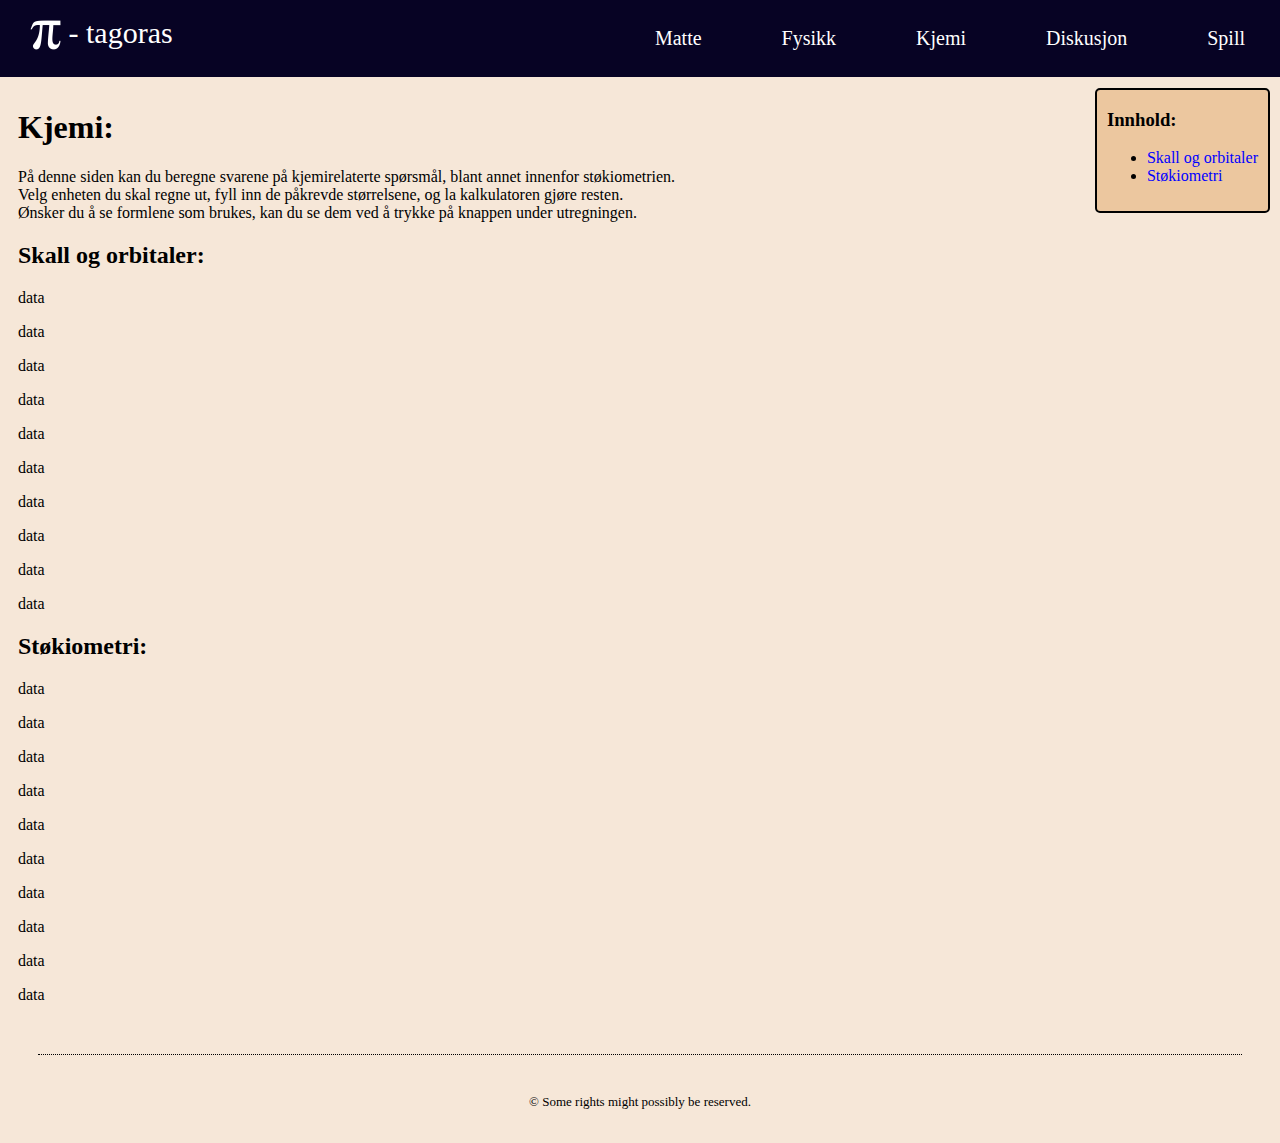
<file: chemistry_calculations.html>
<!DOCTYPE html>

<html> 

<head>
    <title>PiTagoras Calculator | Chemistry</title>
    <link href="images/favicon.ico" rel="icon">
    <link href="./style.css" rel="stylesheet">
</head>

<body>
    <nav class="menu-bar">
        <div><a href="./index.html" class="logo"><img src="images/pi.png" class="logo-img"><span class="logo-text"> - tagoras</span></a></div>
        <ul class="menu">
            <li><a href="./maths_calculations.html">Matte</a></li>
            <li><a href="./physics_calculations.html">Fysikk</a></li>
            <li><a href="./chemistry_calculations.html">Kjemi</a></li>
            <li><a href="./discussion.html">Diskusjon</a></li>
            <li><a href="./game_page.html">Spill</a></li>
            <li></li>
        </ul>
    </nav>

    <div id="space"></div>
    <div class="contents">
        <h3>Innhold:</h3>
        <ul>
            <li><a href="#orbitals">Skall og orbitaler</a></li>
            <li><a href="#stoichiometry">Støkiometri</a></li>
        </ul>
    </div>

    <h1>Kjemi:</h1>

    <div class="intro">
        <p>På denne siden kan du beregne svarene på kjemirelaterte spørsmål, blant annet innenfor støkiometrien. <br> Velg enheten du skal regne ut, fyll inn de påkrevde størrelsene, og la kalkulatoren gjøre resten.<br>Ønsker du å se formlene som brukes, kan du se dem ved å trykke på knappen under utregningen.</p>
    </div>

    <div class="main-content">
        <div id="orbitals" class="section-heading">
            <h2>Skall og orbitaler:</h2>
            <p>data</p>
            <p>data</p>
            <p>data</p>
            <p>data</p>
            <p>data</p>
            <p>data</p>
            <p>data</p>
            <p>data</p>
            <p>data</p>
            <p>data</p>
        </div>

        <div id="stoichiometry" class="section-heading">
            <h2>Støkiometri:</h2>
            <p>data</p>
            <p>data</p>
            <p>data</p>
            <p>data</p>
            <p>data</p>
            <p>data</p>
            <p>data</p>
            <p>data</p>
            <p>data</p>
            <p>data</p>
        </div>
    </div>


    <footer id="footer">
        <br>
        <p>&copy Some rights might possibly be reserved.</p>
    </footer>

</body>

</html>
</file>
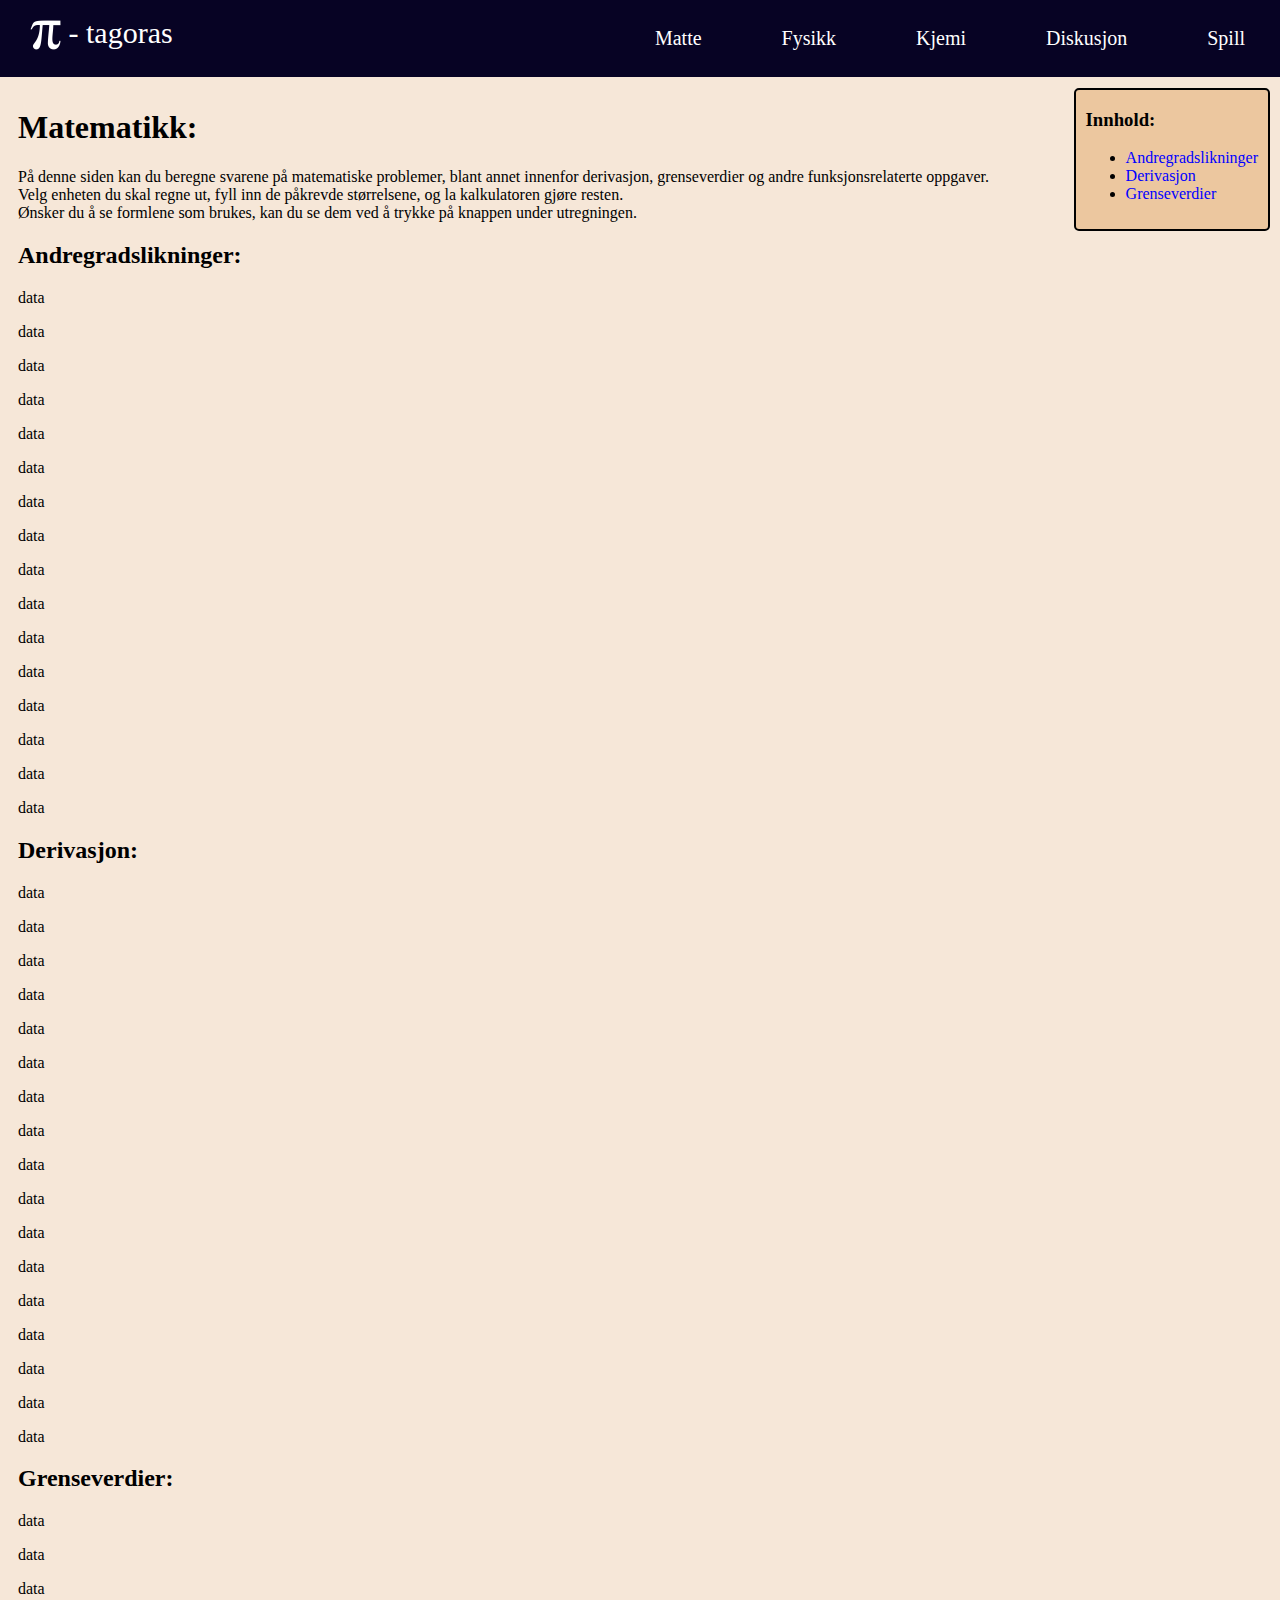
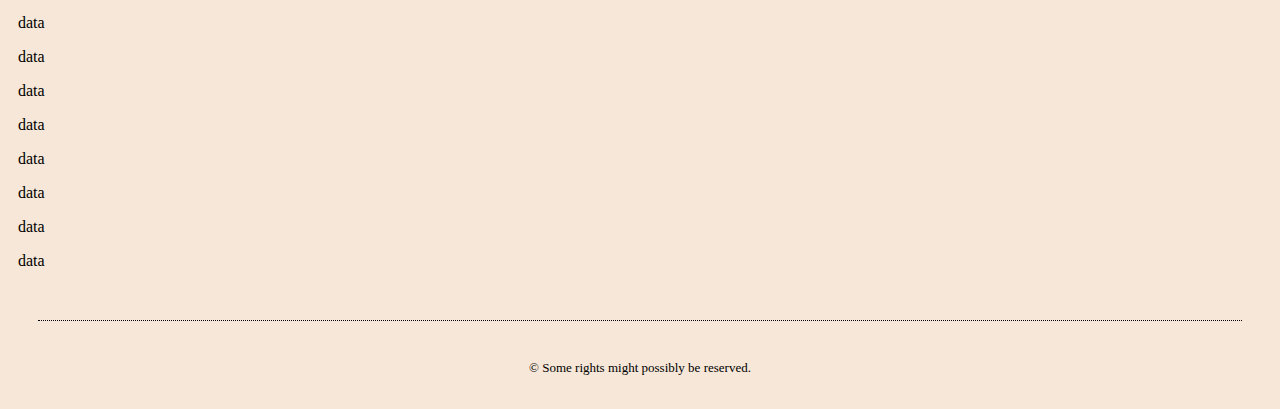
<file: maths_calculations.html>
<!DOCTYPE html>

<html>

<head>
    <title>PiTagoras Calculator | Maths</title>
    <link href="images/favicon.ico" rel="icon">
    <link href="./style.css" rel="stylesheet">
</head>

<body>
    <nav class="menu-bar">
        <div><a href="./index.html" class="logo"><img src="images/pi.png" class="logo-img"><span class="logo-text"> - tagoras</span></a></div>
        <ul class="menu">
            <li><a href="./maths_calculations.html">Matte</a></li>
            <li><a href="./physics_calculations.html">Fysikk</a></li>
            <li><a href="./chemistry_calculations.html">Kjemi</a></li>
            <li><a href="./discussion.html">Diskusjon</a></li>
            <li><a href="./game_page.html">Spill</a></li>
            <li></li>
        </ul>
    </nav>

    <div id="space"></div>
    <div class="contents">
        <h3>Innhold:</h3>
        <ul>
            <li><a href="#quadratic-equations">Andregradslikninger</a></li>
            <li><a href="#derivation">Derivasjon</a></li>
            <li><a href="#limit-values">Grenseverdier</a></li>
        </ul>
    </div>

    <h1>Matematikk:</h1>
    <div class="intro">
        <p>På denne siden kan du beregne svarene på matematiske problemer, blant annet innenfor derivasjon, grenseverdier og andre funksjonsrelaterte oppgaver. <br> Velg enheten du skal regne ut, fyll inn de påkrevde størrelsene, og la kalkulatoren gjøre resten.<br>Ønsker du å se formlene som brukes, kan du se dem ved å trykke på knappen under utregningen.</p>
    </div>

    <div class="main-content">
        <div id="quadratic-equations" class="section-heading">
            <h2>Andregradslikninger:</h2>
            <p>data</p>
            <p>data</p>
            <p>data</p>
            <p>data</p>
            <p>data</p>
            <p>data</p>
            <p>data</p>
            <p>data</p>
            <p>data</p>
            <p>data</p>
            <p>data</p>
            <p>data</p>
            <p>data</p>
            <p>data</p>
            <p>data</p>
            <p>data</p>
        </div>
        <div id="derivation" class="section-heading">
            <h2>Derivasjon:</h2>
            <p>data</p>
            <p>data</p>
            <p>data</p>
            <p>data</p>
            <p>data</p>
            <p>data</p>
            <p>data</p>
            <p>data</p>
            <p>data</p>
            <p>data</p>
            <p>data</p>
            <p>data</p>
            <p>data</p>
            <p>data</p>
            <p>data</p>
            <p>data</p>
            <p>data</p>
        </div>
        <div id="limit-values" class="section-heading">
            <h2>Grenseverdier:</h2>
            <p>data</p>
            <p>data</p>
            <p>data</p>
            <p>data</p>
            <p>data</p>
            <p>data</p>
            <p>data</p>
            <p>data</p>
            <p>data</p>
            <p>data</p>
            <p>data</p>
        </div>
    </div>


    <footer id="footer">
        <br>
        <p>&copy Some rights might possibly be reserved.</p>
    </footer>
    
</body>

</html>
</file>
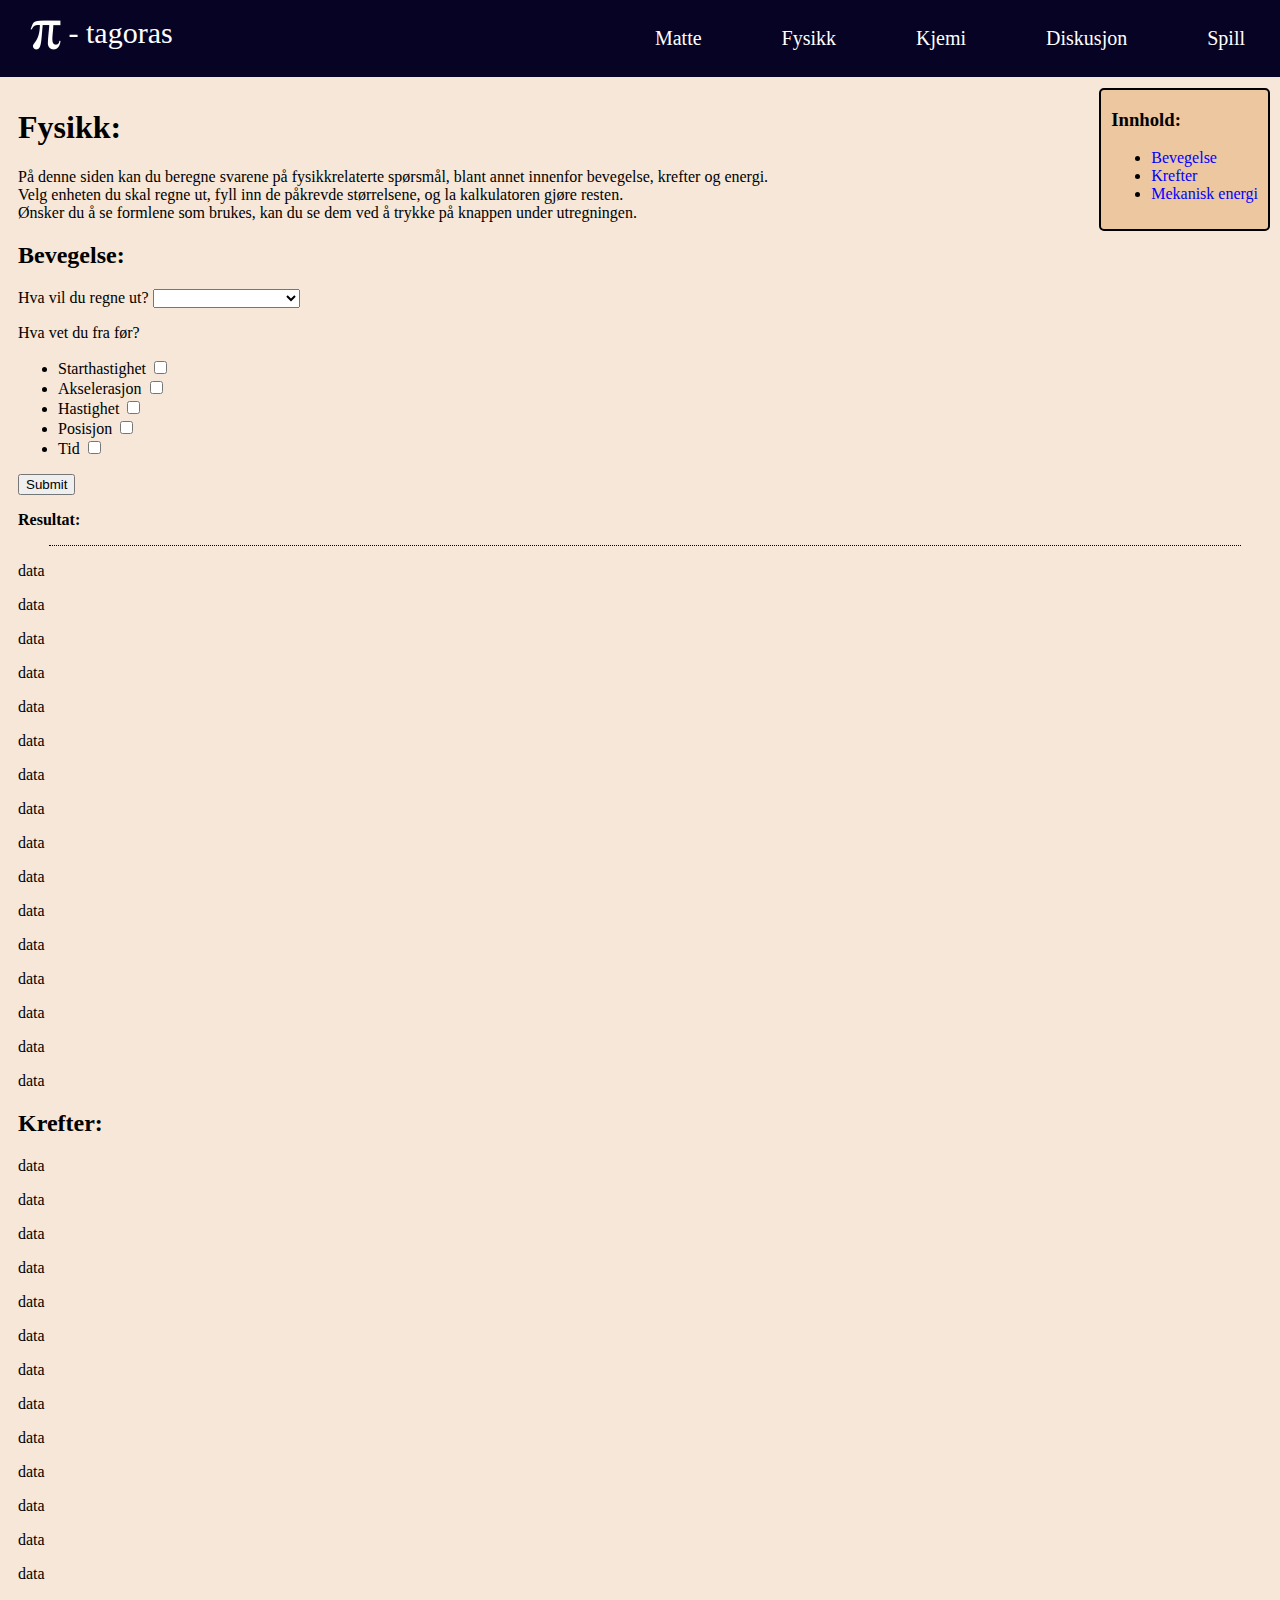
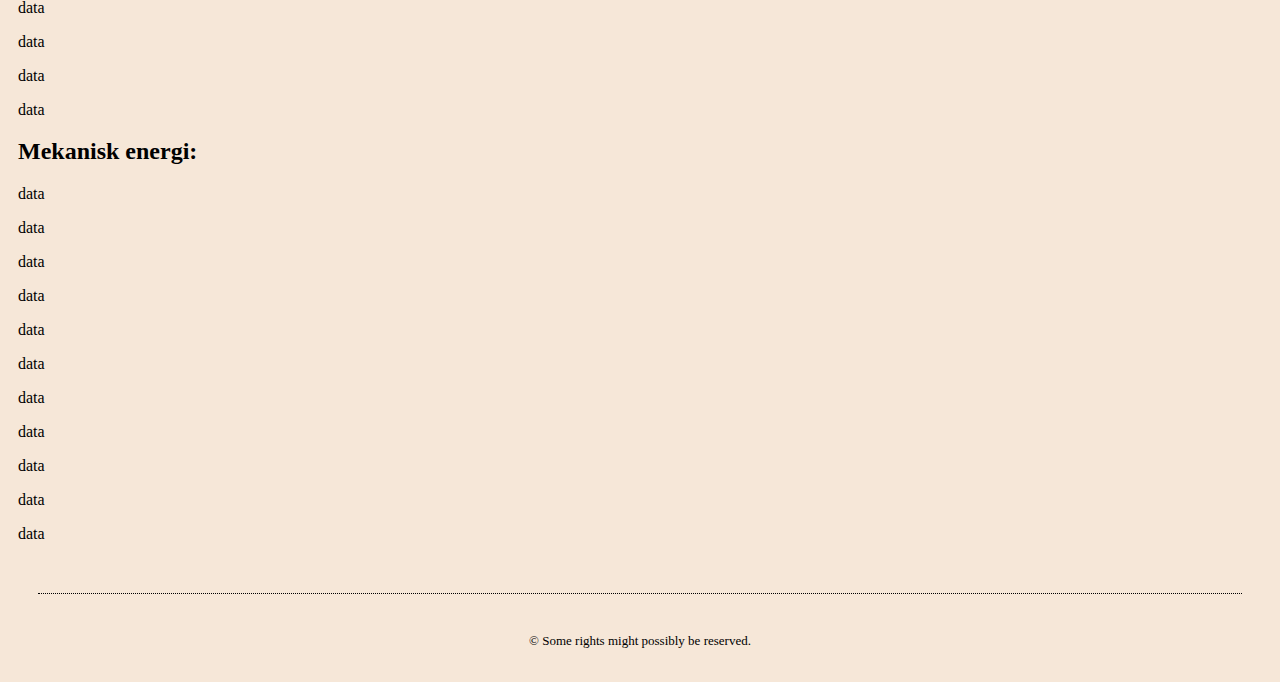
<file: physics_calculations.html>
<!DOCTYPE html>

<html>

<head>
    <title>PiTagoras Calculator | Physics</title>
    <link href="images/favicon.ico" rel="icon">
    <link href="./style.css" rel="stylesheet">
</head>

<body>
    <nav class="menu-bar">
        <div><a href="./index.html" class="logo"><img src="images/pi.png" class="logo-img"><span class="logo-text"> - tagoras</span></a></div>
        <ul class="menu">
            <li><a href="./maths_calculations.html">Matte</a></li>
            <li><a href="./physics_calculations.html">Fysikk</a></li>
            <li><a href="./chemistry_calculations.html">Kjemi</a></li>
            <li><a href="./discussion.html">Diskusjon</a></li>
            <li><a href="./game_page.html">Spill</a></li>
            <li></li>
        </ul>
    </nav>

    <div id="space"></div>
    <div class="contents">
        <h3>Innhold:</h3>
        <ul>
            <li><a href="#movement">Bevegelse</a></li>
            <li><a href="#forces">Krefter</a></li>
            <li><a href="#energy">Mekanisk energi</a></li>
        </ul>
    </div>

    <h1>Fysikk:</h1>

    <div class="intro">
        <p>På denne siden kan du beregne svarene på fysikkrelaterte spørsmål, blant annet innenfor bevegelse, krefter og energi. <br> Velg enheten du skal regne ut, fyll inn de påkrevde størrelsene, og la kalkulatoren gjøre resten.<br>Ønsker du å se formlene som brukes, kan du se dem ved å trykke på knappen under utregningen.</p>
    </div>

    <div class="main-content">
        <div id="movement" class="section-heading">
            <h2>Bevegelse:</h2>

            <section class="required-questions">
            <label for="movement-unit-result">Hva vil du regne ut?</label>
                <select name="movement-unit-result" id="movement-unit-result">
                    <option value=""></option>
                    <option value="acceleration" id="acceleration-selected">Akselerasjon (m/s^2)</option>
                    <option value="velocity" id="velocity-selected">Hastighet (m/s)</option>
                    <option value="position" id="position-selected">Posisjon (m)</option>
                    <option value="velocity-0" id="velocity-0-selected">Starthastighet (m/s)</option>
                    <option value="time" id="time-selected">Tid (s)</option>
                </select>
            </section>

            <section class="required-questions">
                <p>Hva vet du fra før?</p>
                <ul>
                    <li>
                        <label for="v0-m-check">Starthastighet</label>
                        <input type="checkbox" id="v0-m-check" name="v0-m-check">
                    </li>
                    <div id="v0-input-c"></div>
                    <li>
                        <label for="a-m-check">Akselerasjon</label>
                        <input type="checkbox" id="a-m-check" name="a-m-check">
                    </li>
                    <div id="a-input-c"></div>
                    <li>
                        <label for="v-m-check">Hastighet</label>
                        <input type="checkbox" id="v-m-check" name="v-m-check">
                    </li>
                    <div id="v-input-c"></div>
                    <li>
                        <label for="s-m-check">Posisjon</label>
                        <input type="checkbox" id="s-m-check" name="s-m-check">
                    </li>
                    <div id="s-input-c"></div>
                    <li>
                        <label for="t-m-check">Tid</label>
                        <input type="checkbox" id="t-m-check" name="t-m-check">
                    </li>
                    <div id="t-input-c"></div>
                </ul>
            </section>

            <button id="submit-button">Submit</button>

            <p id="result-output" class="result-output">Resultat:</p>

            <div id="meme-image"></div>

            <div class="section-separation"></div>


            
            <!--<select name="movement-unit-info" id="movement-unit-info">
                <option value=""></option>
                <option value="acceleration">Akselerasjon (m/s^2)</option>
                <option value="velocity">Hastighet (m/s)</option>
                <option value="position">Posisjon (m)</option>
                <option value="velocity-0">Starthastighet (m/s)</option>
                <option value="time">Tid (s)</option>
            </select> -->

            <p>data</p>
            <p>data</p>
            <p>data</p>
            <p>data</p>
            <p>data</p>
            <p>data</p>
            <p>data</p>
            <p>data</p>
            <p>data</p>
            <p>data</p>
            <p>data</p>
            <p>data</p>
            <p>data</p>
            <p>data</p>
            <p>data</p>
            <p>data</p>
        </div>
        <div id="forces" class="section-heading">
            <h2>Krefter:</h2>
            <p>data</p>
            <p>data</p>
            <p>data</p>
            <p>data</p>
            <p>data</p>
            <p>data</p>
            <p>data</p>
            <p>data</p>
            <p>data</p>
            <p>data</p>
            <p>data</p>
            <p>data</p>
            <p>data</p>
            <p>data</p>
            <p>data</p>
            <p>data</p>
            <p>data</p>
        </div>
        <div id="energy" class="section-heading">
            <h2>Mekanisk energi:</h2>
            <p>data</p>
            <p>data</p>
            <p>data</p>
            <p>data</p>
            <p>data</p>
            <p>data</p>
            <p>data</p>
            <p>data</p>
            <p>data</p>
            <p>data</p>
            <p>data</p>
        </div>
    </div>


    <footer id="footer">
        <br>
        <p>&copy Some rights might possibly be reserved.</p>
    </footer>

    <script src="main.js"></script>
</body>

</html>
</file>
<file: style.css>
body {
    background-color: rgba(202, 120, 32, 0.178);
}

.menu-bar {
    position: fixed;
    display: flex;
    justify-content: space-between;
    align-items: center;
    background-color: rgb(7, 3, 36);
    padding: 20px 30px;
    top: 0;
    left: 0;
    width: 100%;
    z-index: 1000;
}

.logo-img {
    height: 30px;
    width: auto;
    filter: invert(1);
}

.logo a {
    padding: 10px 15px;
    transition: filter 0.3s;
}

.logo {
    font-size: 30px;
    text-decoration: none;
    color: white;
    font-family: Georgia;
}

.logo-text {
    position: relative;
    top: -7px;
}

.menu {
    list-style: none;
    display: flex;
    margin: 0;
    padding: 0;
}

.menu li {
    margin-left: 50px;
}

.menu a {
    color: white;
    text-decoration: none;
    padding: 10px 15px;
    border-radius: 5px;
    transition: background-color 0.3s;
    transition: color 0.3s;
    font-size: 20px;
}

.menu a:hover {
    background-color: rgb(13, 7, 66);
}

.logo:hover {
    filter: invert(0.3);
}

#space {
    padding: 40px;
}

.contents {
    border: solid 2px;
    padding: 10px;
    padding-top: 0px;
    position: fixed;
    right: 10px;
    background-color: rgb(236, 199, 159);
    border-radius: 5px;
}

.contents a {
    color:blue;
    text-decoration: none;
}

.contents a:hover {
    color: rgb(71, 71, 255);
    text-decoration: underline;
}

.section-heading {
    scroll-margin-top: 80px
}

.main-content {
    margin-left: 10px;
}

h1 {
    margin-left: 10px;
}

.intro {
    margin: 10px;
    margin-right: 200px;
    margin-left: 10px;
}

#movement-unit-result {
    margin-right: 30px;
}

.required-questions {
    margin-top: 10px;
}

.result-output {
    font-weight: bold;
}

.section-separation {
    border-top: dotted 1.5px;
    width: 95%;
    margin: 0 auto;
    
}

#game-container iframe {
    height: 450px;
    aspect-ratio: 16/9;
    width: auto;
}

#game-container {
    display: flex;
    justify-content: center;
    align-items: center;

}

footer {
    text-align: center;
    border-top: dotted 1px;
    padding: 10px;
    margin: 50px 30px 10px 30px;
    font-size: small;
}
</file>
